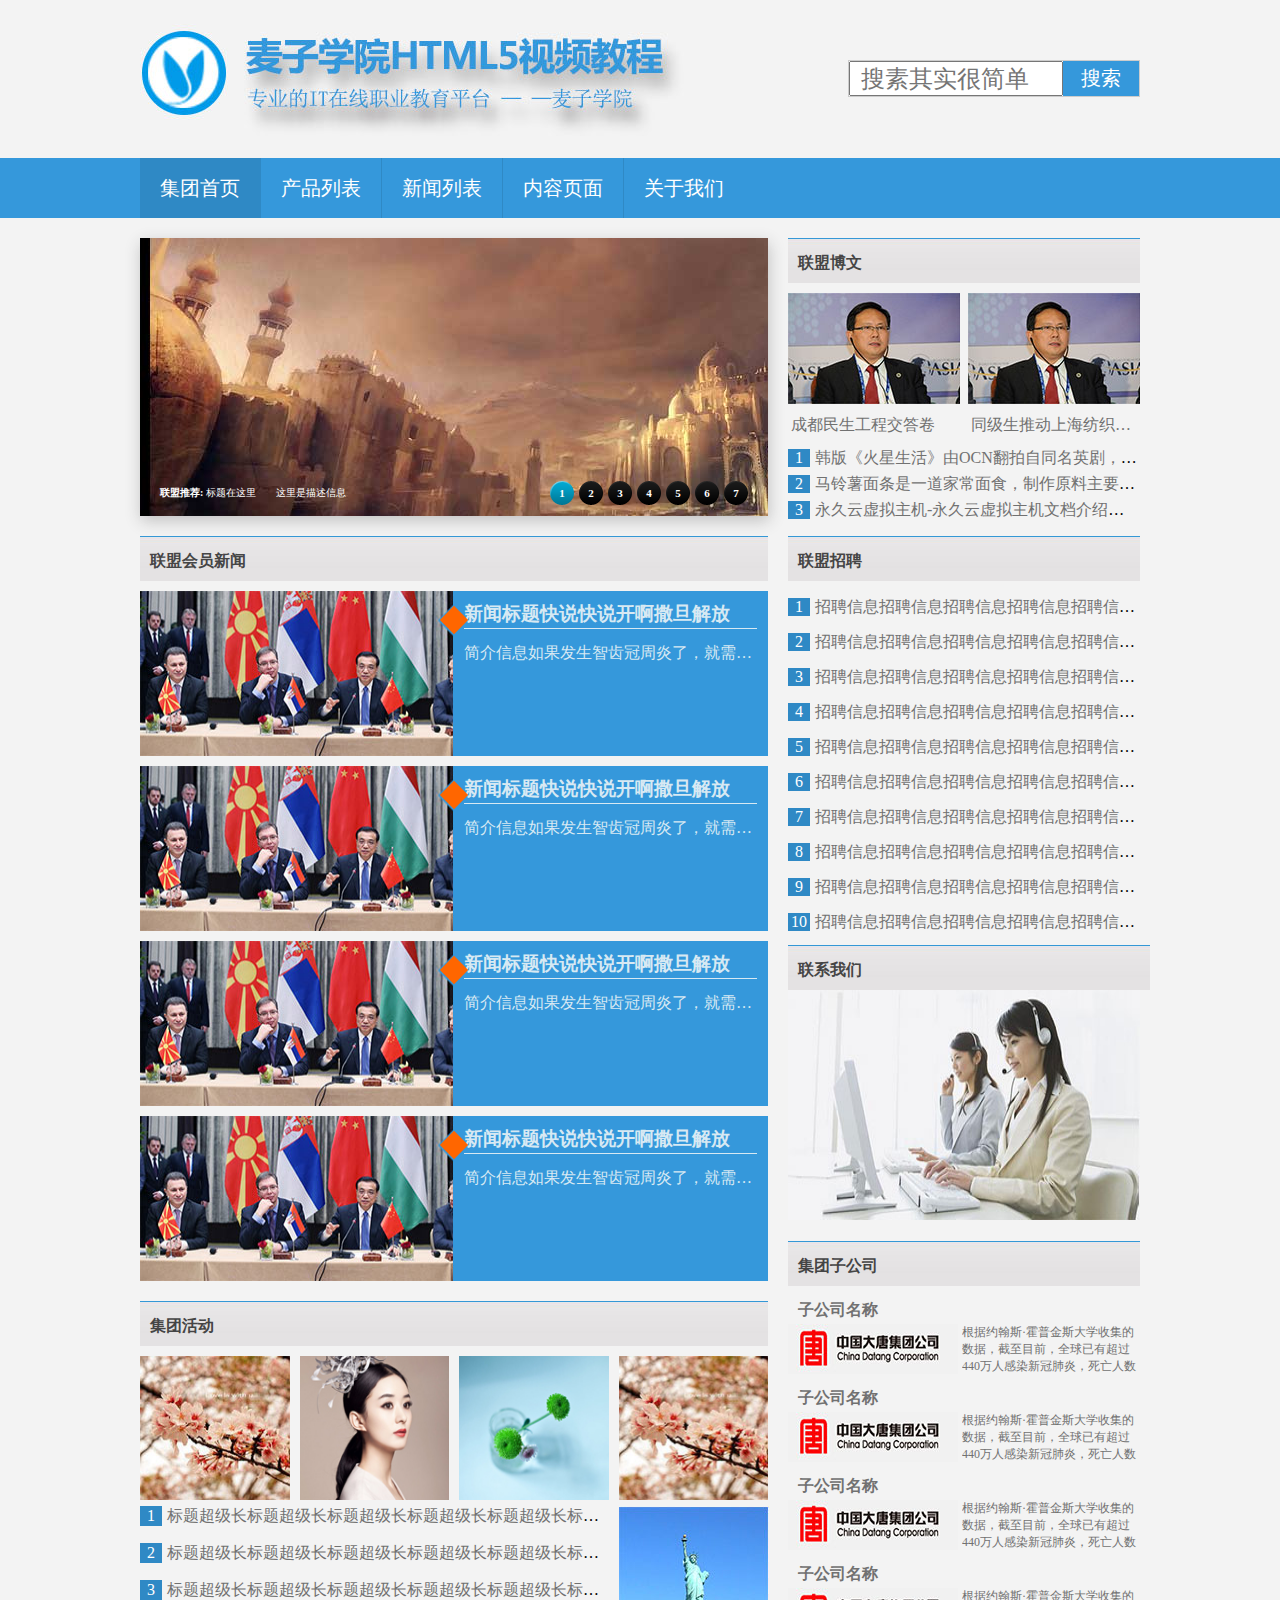
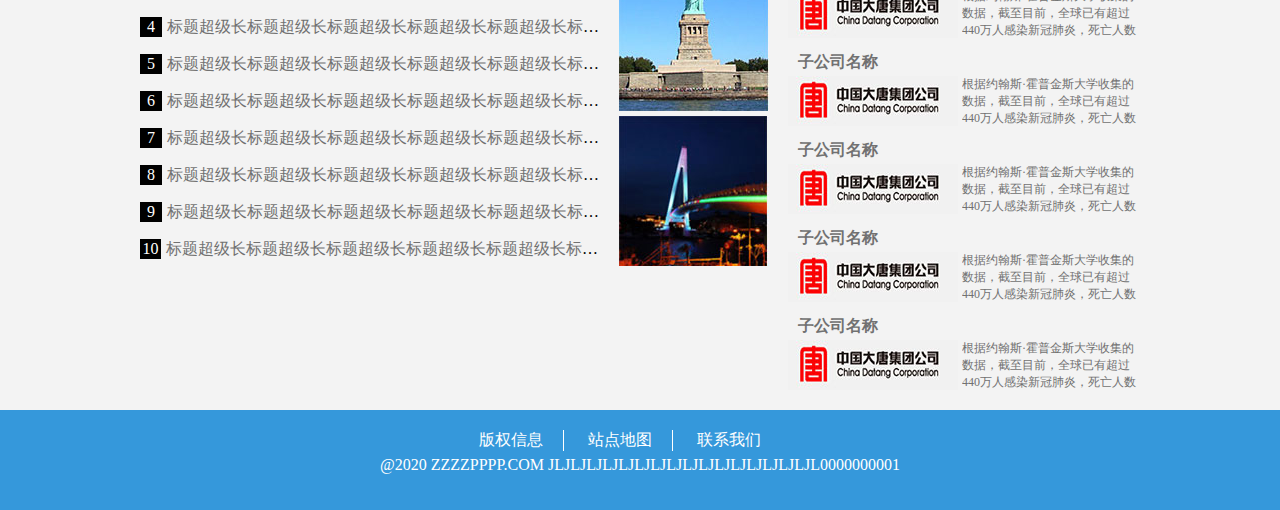
<file: index.html>
<!DOCTYPE html>
<html lang="en">
<head>
    <meta charset="UTF-8">
    <title>集团首页</title>
    <link rel="stylesheet" href="CSS/style.css" type="text/css" media="screen" />
    <script type="text/javascript" src="js/jquery.js"></script>
    <script type="text/javascript" src="js/scripts.js"></script>

</head>
<body>
<div id="header_wrapper">
    <header>
        <div class="container">
            <div id="logo">
                <h1><a href="index.html"><img src="images/logo.jpg" alt="集团首页"></a></h1>
            </div>
            <div id="sousuo">
                <form action="index.html">
                    <input type="text" placeholder="搜素其实很简单"><input type="submit" value="搜索">
                </form>
            </div>
        </div>

        <div id="nav">
            <nav class="container">
                <ul>
                    <li class="firstli"><a href="index.html">集团首页</a></li><li><a href="piclist.html">产品列表</a></li><li><a href="list.html">新闻列表</a></li><li><a href="content.html">内容页面</a></li><li class="lastli"><a href="index.html">关于我们</a></li>
                </ul>

            </nav>
        </div>

    </header>
</div>
<div id="body_wrapper" class="container">
    <article>
        <section id="slide">
            <div class="wrap">
                <div id="slide-holder">
                    <div id="slide-runner">
                        <a href="/"><img id="slide-img-1" src="images/a1.jpg" class="slide" alt="" /></a>
                        <a href="/"><img id="slide-img-2" src="images/a2.jpg" class="slide" alt="" /></a>
                        <a href="/"><img id="slide-img-3" src="images/a3.jpg" class="slide" alt="" /></a>
                        <a href="/"><img id="slide-img-4" src="images/a4.jpg" class="slide" alt="" /></a>
                        <a href="/"><img id="slide-img-5" src="images/a5.jpg" class="slide" alt="" /></a>
                        <a href="/"><img id="slide-img-6" src="images/a6.jpg" class="slide" alt="" /></a>
                        <a href="/"><img id="slide-img-7" src="images/a4.jpg" class="slide" alt="" /></a>
                        <div id="slide-controls">
                            <p id="slide-client" class="text"><strong>联盟推荐: </strong><span></span></p>
                            <p id="slide-desc" class="text"></p>
                            <p id="slide-nav"></p>
                        </div>
                    </div>
                </div>
                <script type="text/javascript">
                    if(!window.slider) var slider={};slider.data=[{"id":"slide-img-1","client":"标题在这里","desc":"这里是描述信息"},{"id":"slide-img-2","client":"标题在这里","desc":"这里是描述信息"},{"id":"slide-img-3","client":"标题在这里","desc":"这里是描述信息"},{"id":"slide-img-4","client":"标题在这里","desc":"这里是描述信息"},{"id":"slide-img-5","client":"标题在这里","desc":"这里是描述信息"},{"id":"slide-img-6","client":"标题在这里","desc":"这里是描述信息"},{"id":"slide-img-7","client":"标题在这里","desc":"这里是描述信息"}];
                </script>
            </div>
        </section>
        <section id="index_newslist">
            <div class="title_bg">
                <h2><a href="list.html">联盟会员新闻</a></h2>
            </div>
            <ul>
                <li>
                    <a href="content.html"><img src="images/news_10.jpg" alt="新闻简介"></a><a href="content.html" class="miaoshu">
                        <div class="sanjiaoxing"></div>
                        <h3>新闻标题快说快说开啊撒旦解放</h3>
                        <p>简介信息如果发生智齿冠周炎了，就需要专业的牙医为患牙进行冠周冲洗，
                            有的时候一次冠周冲洗还未必能够解决问题，可能需要连续冲洗几次。
                            如果智齿冠周炎没有得到及时有效的治疗，还有可能会引起间隙感染，
                            产生严重后果，大家可不要轻视哦。
                        </p>
                    </a>
                </li><li>
                    <a href="content.html"><img src="images/news_10.jpg" alt="新闻简介"></a><a href="content.html" class="miaoshu">
                        <div class="sanjiaoxing"></div>
                        <h3>新闻标题快说快说开啊撒旦解放</h3>
                        <p>简介信息如果发生智齿冠周炎了，就需要专业的牙医为患牙进行冠周冲洗，
                            有的时候一次冠周冲洗还未必能够解决问题，可能需要连续冲洗几次。
                            如果智齿冠周炎没有得到及时有效的治疗，还有可能会引起间隙感染，
                            产生严重后果，大家可不要轻视哦。
                        </p>
                    </a>
                </li><li>
                    <a href="content.html"><img src="images/news_10.jpg" alt="新闻简介"></a><a href="content.html" class="miaoshu">
                        <div class="sanjiaoxing"></div>
                        <h3>新闻标题快说快说开啊撒旦解放</h3>
                        <p>简介信息如果发生智齿冠周炎了，就需要专业的牙医为患牙进行冠周冲洗，
                            有的时候一次冠周冲洗还未必能够解决问题，可能需要连续冲洗几次。
                            如果智齿冠周炎没有得到及时有效的治疗，还有可能会引起间隙感染，
                            产生严重后果，大家可不要轻视哦。
                        </p>
                    </a>
                </li><li>
                    <a href="content.html"><img src="images/news_10.jpg" alt="新闻简介"></a><a href="content.html" class="miaoshu">
                        <div class="sanjiaoxing"></div>
                        <h3>新闻标题快说快说开啊撒旦解放</h3>
                        <p>简介信息如果发生智齿冠周炎了，就需要专业的牙医为患牙进行冠周冲洗，
                            有的时候一次冠周冲洗还未必能够解决问题，可能需要连续冲洗几次。
                            如果智齿冠周炎没有得到及时有效的治疗，还有可能会引起间隙感染，
                            产生严重后果，大家可不要轻视哦。
                        </p>
                    </a>
                </li>
            </ul>
        </section>
        <section id="hdlist">
            <div class="title_bg">
                <h2><a href="list.html">集团活动</a></h2>
            </div>
            <section id="hdlist_a">
                <ul>
                    <li><a href="content.html"><img src="images/hd_1.jpg" alt="樱花"></a></li><li>
                    <a href="content.html"><img src="images/hd2.jpg" alt="赵丽颖"></a></li><li>
                    <a href="content.html"><img src="images/hd3.jpg" alt="绿植"></a></li><li>
                    <a href="content.html" class="lasthd"><img src="images/hd_1.jpg" alt="樱花"></a></li>
                </ul>
            </section>
            <section id="hdlist_b">
                <ul>
                    <li><a href="content.html">标题超级长标题超级长标题超级长标题超级长标题超级长标题超级长标题超级长标题超级长标题超级长标题超级长标题超级长标题超级长标题超级长标题超级长标题超级长</a></li>
                    <li><a href="content.html">标题超级长标题超级长标题超级长标题超级长标题超级长标题超级长标题超级长标题超级长标题超级长标题超级长标题超级长标题超级长标题超级长标题超级长标题超级长</a></li>
                    <li><a href="content.html">标题超级长标题超级长标题超级长标题超级长标题超级长标题超级长标题超级长标题超级长标题超级长标题超级长标题超级长标题超级长标题超级长标题超级长标题超级长</a></li>
                    <li><a href="content.html">标题超级长标题超级长标题超级长标题超级长标题超级长标题超级长标题超级长标题超级长标题超级长标题超级长标题超级长标题超级长标题超级长标题超级长标题超级长</a></li>
                    <li><a href="content.html">标题超级长标题超级长标题超级长标题超级长标题超级长标题超级长标题超级长标题超级长标题超级长标题超级长标题超级长标题超级长标题超级长标题超级长标题超级长</a></li>
                    <li><a href="content.html">标题超级长标题超级长标题超级长标题超级长标题超级长标题超级长标题超级长标题超级长标题超级长标题超级长标题超级长标题超级长标题超级长标题超级长标题超级长</a></li>
                    <li><a href="content.html">标题超级长标题超级长标题超级长标题超级长标题超级长标题超级长标题超级长标题超级长标题超级长标题超级长标题超级长标题超级长标题超级长标题超级长标题超级长</a></li>
                    <li><a href="content.html">标题超级长标题超级长标题超级长标题超级长标题超级长标题超级长标题超级长标题超级长标题超级长标题超级长标题超级长标题超级长标题超级长标题超级长标题超级长</a></li>
                    <li><a href="content.html">标题超级长标题超级长标题超级长标题超级长标题超级长标题超级长标题超级长标题超级长标题超级长标题超级长标题超级长标题超级长标题超级长标题超级长标题超级长</a></li>
                    <li><a href="content.html">标题超级长标题超级长标题超级长标题超级长标题超级长标题超级长标题超级长标题超级长标题超级长标题超级长标题超级长标题超级长标题超级长标题超级长标题超级长</a></li>
                </ul>
            </section>
            <section id="hdlist_c">
                <div class="tufirst"><a href="content.html"><img src="images/hd_17.jpg" alt="tu17"></a></div>
                <div class="tusecond"><a href="content.html"><img src="images/hdd_20.jpg" alt="tu20"></a></div>
            </section>
        </section>
    </article><aside>

        <section id="bowen">
            <div class="title_bg">
                <h2><a href="content.html">联盟博文</a></h2>
            </div>
            <div id="tu_bowen">
                <ul>
                    <li>
                        <a href="content.html">
                            <img src="images/bowen_06.jpg" alt="tu_bowen">
                        </a>
                        <a href="content.html"><p>成都民生工程交答卷</p></a>
                    </li><li>
                        <a href="content.html">
                            <img src="images/bowen_06.jpg" alt="tu_bowen">
                        </a>
                        <a href="content.html"><p>同级生推动上海纺织上市工程启动</p></a>
                    </li>
                </ul>
            </div>
            <div id="li_bowen">
                <ul>
                    <li><a href="content.html">韩版《火星生活》由OCN翻拍自同名英剧，讲述了因突发事故而穿越回到过去的刑警为了回归自己原先的生活而解决连环杀人案的故事。</a></li>
                    <li><a href="content.html">马铃薯面条是一道家常面食，制作原料主要有新鲜马铃薯、小麦等。</a></li>
                    <li><a href="content.html">永久云虚拟主机-永久云虚拟主机文档介绍内容-阿里云</a></li>
                </ul>
            </div>


        </section>
        <section id="zhaopin">
            <div class="title_bg">
                <h2><a href="content.html">联盟招聘</a></h2>
            </div>
            <div id="li_zhaopin">
                <ul>
                    <li><a href="content.html">招聘信息招聘信息招聘信息招聘信息招聘信息招聘信息招聘信息招聘信息招聘信息招聘信息招聘信息招聘信息招聘信息招聘信息招聘信息</a></li>
                    <li><a href="content.html">招聘信息招聘信息招聘信息招聘信息招聘信息招聘信息招聘信息招聘信息招聘信息招聘信息招聘信息招聘信息招聘信息招聘信息招聘信息</a></li>
                    <li><a href="content.html">招聘信息招聘信息招聘信息招聘信息招聘信息招聘信息招聘信息招聘信息招聘信息招聘信息招聘信息招聘信息招聘信息招聘信息招聘信息</a></li>
                    <li><a href="content.html">招聘信息招聘信息招聘信息招聘信息招聘信息招聘信息招聘信息招聘信息招聘信息招聘信息招聘信息招聘信息招聘信息招聘信息招聘信息</a></li>
                    <li><a href="content.html">招聘信息招聘信息招聘信息招聘信息招聘信息招聘信息招聘信息招聘信息招聘信息招聘信息招聘信息招聘信息招聘信息招聘信息招聘信息</a></li>
                    <li><a href="content.html">招聘信息招聘信息招聘信息招聘信息招聘信息招聘信息招聘信息招聘信息招聘信息招聘信息招聘信息招聘信息招聘信息招聘信息招聘信息</a></li>
                    <li><a href="content.html">招聘信息招聘信息招聘信息招聘信息招聘信息招聘信息招聘信息招聘信息招聘信息招聘信息招聘信息招聘信息招聘信息招聘信息招聘信息</a></li>
                    <li><a href="content.html">招聘信息招聘信息招聘信息招聘信息招聘信息招聘信息招聘信息招聘信息招聘信息招聘信息招聘信息招聘信息招聘信息招聘信息招聘信息</a></li>
                    <li><a href="content.html">招聘信息招聘信息招聘信息招聘信息招聘信息招聘信息招聘信息招聘信息招聘信息招聘信息招聘信息招聘信息招聘信息招聘信息招聘信息</a></li>
                    <li><a href="content.html">招聘信息招聘信息招聘信息招聘信息招聘信息招聘信息招聘信息招聘信息招聘信息招聘信息招聘信息招聘信息招聘信息招聘信息招聘信息</a></li>
                </ul>
            </div>
        </section>
        <section id="lianxi">
            <div class="title_bg">
                <h2><a href="content.html">联系我们</a></h2>
            </div>
            <div>
                <a href="content.html"><img src="images/about_13.jpg" alt="联系我们"></a>
            </div>
        </section>
        <section id="zigongsi">
            <div class="title_bg">
                <h2><a href="content.html">集团子公司</a></h2>
            </div>
            <ul>
                <li>
                    <h4><a href="content.html">子公司名称</a></h4>
                    <div class="zgsjj">
                        <a href="content.html"><img src="images/menber_19.jpg" alt="logo"></a>
                        <a href="content.html">根据约翰斯·霍普金斯大学收集的数据，截至目前，全球已有超过440万人感染新冠肺炎，死亡人数超过30万人。

                            一场全球公共卫生危机意味着各国实际上不得不中断生产和生活，许多世界领导人对数十亿人的日常生活实施了严格的限制。

                            这些封锁措施虽然实施起来各不相同，但大体上包括学校停课、禁止公众集会和保持社交距离。这些措施预计将导致自上世纪30年代大萧条以来最严重的经济衰退。</a>
                    </div>
                </li><li>
                    <h4><a href="content.html">子公司名称</a></h4>
                    <div class="zgsjj">
                        <a href="content.html"><img src="images/menber_19.jpg" alt="logo"></a>
                        <a href="content.html">根据约翰斯·霍普金斯大学收集的数据，截至目前，全球已有超过440万人感染新冠肺炎，死亡人数超过30万人。

                            一场全球公共卫生危机意味着各国实际上不得不中断生产和生活，许多世界领导人对数十亿人的日常生活实施了严格的限制。

                            这些封锁措施虽然实施起来各不相同，但大体上包括学校停课、禁止公众集会和保持社交距离。这些措施预计将导致自上世纪30年代大萧条以来最严重的经济衰退。</a>
                    </div>
                </li><li>
                    <h4><a href="content.html">子公司名称</a></h4>
                    <div class="zgsjj">
                        <a href="content.html"><img src="images/menber_19.jpg" alt="logo"></a>
                        <a href="content.html">根据约翰斯·霍普金斯大学收集的数据，截至目前，全球已有超过440万人感染新冠肺炎，死亡人数超过30万人。

                            一场全球公共卫生危机意味着各国实际上不得不中断生产和生活，许多世界领导人对数十亿人的日常生活实施了严格的限制。

                            这些封锁措施虽然实施起来各不相同，但大体上包括学校停课、禁止公众集会和保持社交距离。这些措施预计将导致自上世纪30年代大萧条以来最严重的经济衰退。</a>
                    </div>
                </li><li>
                    <h4><a href="content.html">子公司名称</a></h4>
                    <div class="zgsjj">
                        <a href="content.html"><img src="images/menber_19.jpg" alt="logo"></a>
                        <a href="content.html">根据约翰斯·霍普金斯大学收集的数据，截至目前，全球已有超过440万人感染新冠肺炎，死亡人数超过30万人。

                            一场全球公共卫生危机意味着各国实际上不得不中断生产和生活，许多世界领导人对数十亿人的日常生活实施了严格的限制。

                            这些封锁措施虽然实施起来各不相同，但大体上包括学校停课、禁止公众集会和保持社交距离。这些措施预计将导致自上世纪30年代大萧条以来最严重的经济衰退。</a>
                    </div>
                </li><li>
                    <h4><a href="content.html">子公司名称</a></h4>
                    <div class="zgsjj">
                        <a href="content.html"><img src="images/menber_19.jpg" alt="logo"></a>
                        <a href="content.html">根据约翰斯·霍普金斯大学收集的数据，截至目前，全球已有超过440万人感染新冠肺炎，死亡人数超过30万人。

                            一场全球公共卫生危机意味着各国实际上不得不中断生产和生活，许多世界领导人对数十亿人的日常生活实施了严格的限制。

                            这些封锁措施虽然实施起来各不相同，但大体上包括学校停课、禁止公众集会和保持社交距离。这些措施预计将导致自上世纪30年代大萧条以来最严重的经济衰退。</a>
                    </div>
                </li><li>
                    <h4><a href="content.html">子公司名称</a></h4>
                    <div class="zgsjj">
                        <a href="content.html"><img src="images/menber_19.jpg" alt="logo"></a>
                        <a href="content.html">根据约翰斯·霍普金斯大学收集的数据，截至目前，全球已有超过440万人感染新冠肺炎，死亡人数超过30万人。

                            一场全球公共卫生危机意味着各国实际上不得不中断生产和生活，许多世界领导人对数十亿人的日常生活实施了严格的限制。

                            这些封锁措施虽然实施起来各不相同，但大体上包括学校停课、禁止公众集会和保持社交距离。这些措施预计将导致自上世纪30年代大萧条以来最严重的经济衰退。</a>
                    </div>
                </li><li>
                    <h4><a href="content.html">子公司名称</a></h4>
                    <div class="zgsjj">
                        <a href="content.html"><img src="images/menber_19.jpg" alt="logo"></a>
                        <a href="content.html">根据约翰斯·霍普金斯大学收集的数据，截至目前，全球已有超过440万人感染新冠肺炎，死亡人数超过30万人。

                            一场全球公共卫生危机意味着各国实际上不得不中断生产和生活，许多世界领导人对数十亿人的日常生活实施了严格的限制。

                            这些封锁措施虽然实施起来各不相同，但大体上包括学校停课、禁止公众集会和保持社交距离。这些措施预计将导致自上世纪30年代大萧条以来最严重的经济衰退。</a>
                    </div>
                </li><li>
                    <h4><a href="content.html">子公司名称</a></h4>
                    <div class="zgsjj">
                        <a href="content.html"><img src="images/menber_19.jpg" alt="logo"></a>
                        <a href="content.html">根据约翰斯·霍普金斯大学收集的数据，截至目前，全球已有超过440万人感染新冠肺炎，死亡人数超过30万人。

                            一场全球公共卫生危机意味着各国实际上不得不中断生产和生活，许多世界领导人对数十亿人的日常生活实施了严格的限制。

                            这些封锁措施虽然实施起来各不相同，但大体上包括学校停课、禁止公众集会和保持社交距离。这些措施预计将导致自上世纪30年代大萧条以来最严重的经济衰退。</a>
                    </div>
                </li>

            </ul>
        </section>
    </aside>
</div>
<div id="footer_wrapper">
    <footer>
        <div class="container">
            <ul>
                <li><a href="content.html">版权信息</a></li>
                <li><a href="content.html">站点地图</a></li>
                <li><a href="content.html">联系我们</a></li>
            </ul>
            <p>@2020 ZZZZPPPP.COM JLJLJLJLJLJLJLJLJLJLJLJLJLJLJLJLJL0000000001</p>
        </div>
    </footer>
</div>
</body>
</html>
</file>
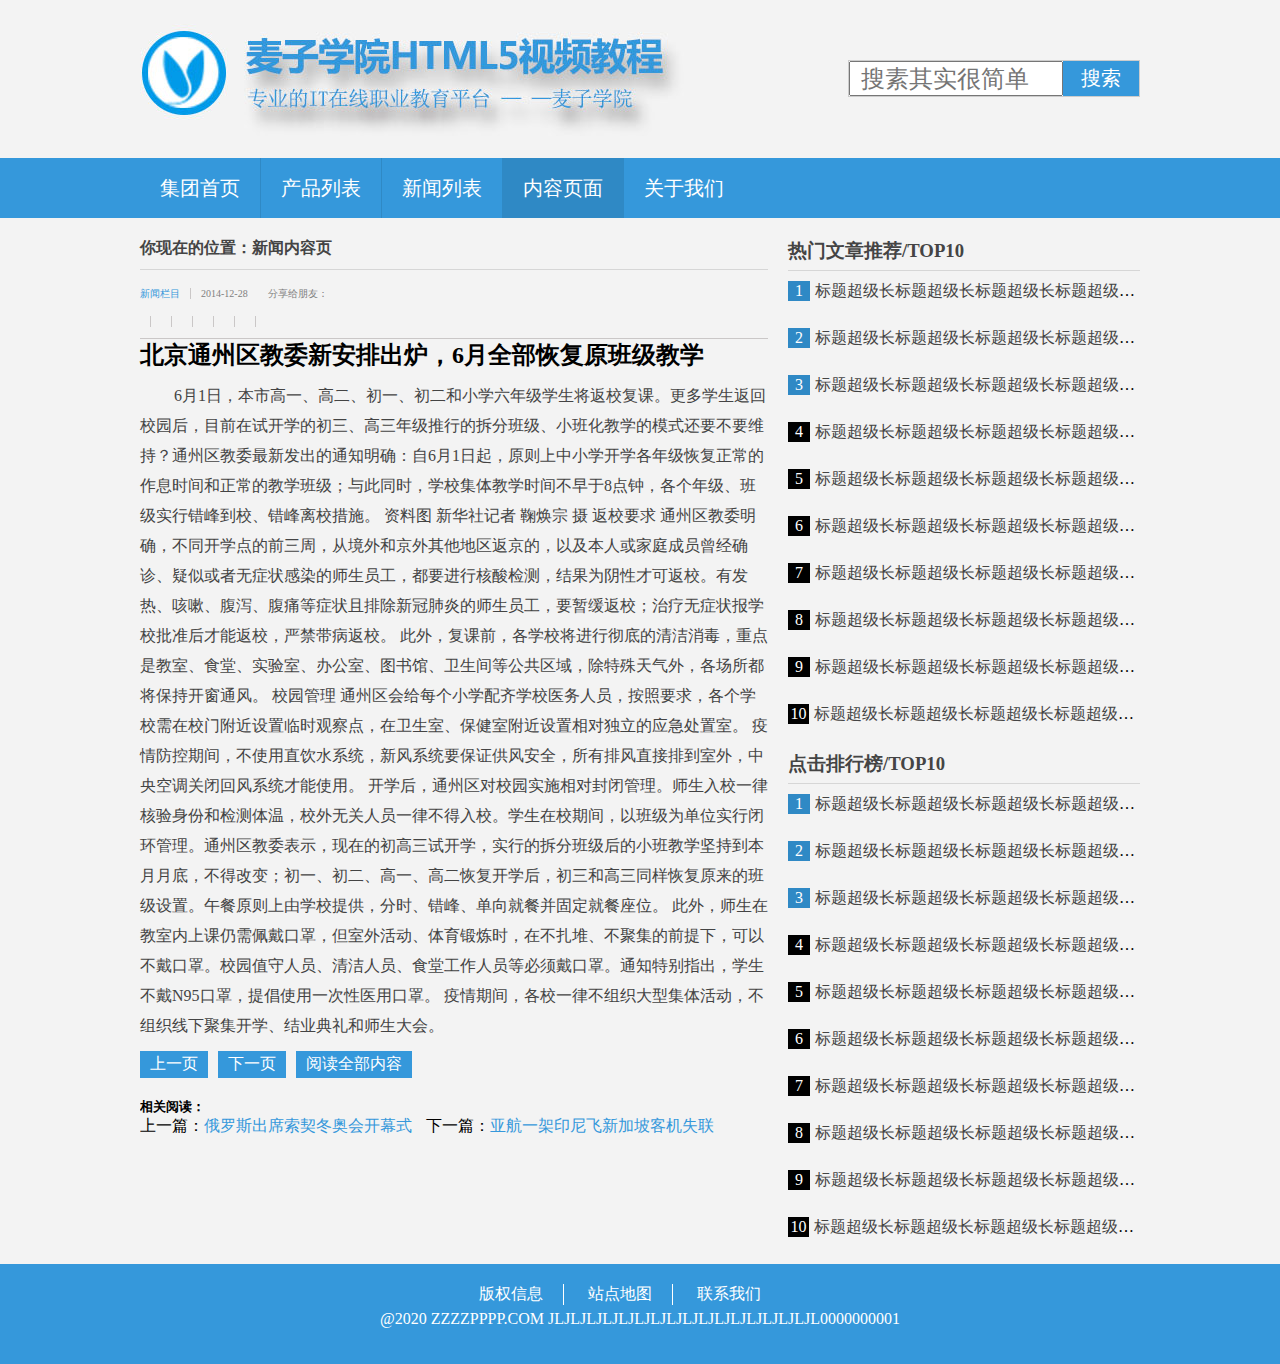
<file: content.html>
<!DOCTYPE html>
<html lang="en">
<head>
    <meta charset="UTF-8">
    <title>北京通州区教委新安排出炉，6月全部恢复原班级教学</title>
    <link rel="stylesheet" href="CSS/style.css" type="text/css" media="screen" />
    <link rel="stylesheet" href="CSS/list.css" type="text/css" media="screen" />

</head>
<body>
<div id="header_wrapper">
    <header>
        <div class="container">
            <div id="logo">
                <h1><a href="index.html"><img src="images/logo.jpg" alt="集团首页"></a></h1>
            </div>
            <div id="sousuo">
                <form action="index.html">
                    <input type="text" placeholder="搜素其实很简单"><input type="submit" value="搜索">
                </form>
            </div>
        </div>

        <div id="nav">
            <nav class="container">
                <ul>
                    <li><a href="index.html">集团首页</a></li><li>
                    <a href="piclist.html">产品列表</a></li><li>
                    <a href="list.html">新闻列表</a></li><li class="firstli">
                    <a href="content.html">内容页面</a></li><li
                        class="lastli"><a href="index.html">关于我们</a></li>
                </ul>

            </nav>
        </div>

    </header>
</div>
<div id="body_wrapper" class="container">
    <article>
        <header>
            <h2>你现在的位置：新闻内容页</h2>
            <div class="title_bar">
                <a href="list.html">新闻栏目</a><time datetime="2014-12-28">2014-12-28</time>分享给朋友：<div class="bdsharebuttonbox"><a href="#" class="bds_more" data-cmd="more"></a><a href="#" class="bds_qzone" data-cmd="qzone"></a><a href="#" class="bds_tsina" data-cmd="tsina"></a><a href="#" class="bds_tqq" data-cmd="tqq"></a><a href="#" class="bds_renren" data-cmd="renren"></a><a href="#" class="bds_weixin" data-cmd="weixin"></a></div>
                <script>window._bd_share_config={"common":{"bdSnsKey":{},"bdText":"","bdMini":"2","bdPic":"","bdStyle":"0","bdSize":"16"},"share":{},"image":{"viewList":["qzone","tsina","tqq","renren","weixin"],"viewText":"分享到：","viewSize":"16"},"selectShare":{"bdContainerClass":null,"bdSelectMiniList":["qzone","tsina","tqq","renren","weixin"]}};with(document)0[(getElementsByTagName('head')[0]||body).appendChild(createElement('script')).src='http://bdimg.share.baidu.com/static/api/js/share.js?v=89860593.js?cdnversion='+~(-new Date()/36e5)];</script>
            </div>
        </header>
        <section id="xinwenneirong">
            <h2>北京通州区教委新安排出炉，6月全部恢复原班级教学</h2>
            <div class="content_style">
                6月1日，本市高一、高二、初一、初二和小学六年级学生将返校复课。更多学生返回校园后，目前在试开学的初三、高三年级推行的拆分班级、小班化教学的模式还要不要维持？通州区教委最新发出的通知明确：自6月1日起，原则上中小学开学各年级恢复正常的作息时间和正常的教学班级；与此同时，学校集体教学时间不早于8点钟，各个年级、班级实行错峰到校、错峰离校措施。


                资料图 新华社记者 鞠焕宗 摄
                返校要求
                通州区教委明确，不同开学点的前三周，从境外和京外其他地区返京的，以及本人或家庭成员曾经确诊、疑似或者无症状感染的师生员工，都要进行核酸检测，结果为阴性才可返校。有发热、咳嗽、腹泻、腹痛等症状且排除新冠肺炎的师生员工，要暂缓返校；治疗无症状报学校批准后才能返校，严禁带病返校。

                此外，复课前，各学校将进行彻底的清洁消毒，重点是教室、食堂、实验室、办公室、图书馆、卫生间等公共区域，除特殊天气外，各场所都将保持开窗通风。

                校园管理
                通州区会给每个小学配齐学校医务人员，按照要求，各个学校需在校门附近设置临时观察点，在卫生室、保健室附近设置相对独立的应急处置室。

                疫情防控期间，不使用直饮水系统，新风系统要保证供风安全，所有排风直接排到室外，中央空调关闭回风系统才能使用。

                开学后，通州区对校园实施相对封闭管理。师生入校一律核验身份和检测体温，校外无关人员一律不得入校。学生在校期间，以班级为单位实行闭环管理。通州区教委表示，现在的初高三试开学，实行的拆分班级后的小班教学坚持到本月月底，不得改变；初一、初二、高一、高二恢复开学后，初三和高三同样恢复原来的班级设置。午餐原则上由学校提供，分时、错峰、单向就餐并固定就餐座位。

                此外，师生在教室内上课仍需佩戴口罩，但室外活动、体育锻炼时，在不扎堆、不聚集的前提下，可以不戴口罩。校园值守人员、清洁人员、食堂工作人员等必须戴口罩。通知特别指出，学生不戴N95口罩，提倡使用一次性医用口罩。

                疫情期间，各校一律不组织大型集体活动，不组织线下聚集开学、结业典礼和师生大会。
            </div>
        </section>
        <section class="piclist_nav">
            <nav>
                <ul>
                    <li>
                    <a href="list.html">上一页</a>
                </li><li>
                    <a href="list.html">下一页</a>
                </li><li>
                    <a href="list.html">阅读全部内容</a>
                </li>
                </ul>
            </nav>
        </section>

        <section class="xiangguanyuedu">
            <h5>相关阅读：</h5>
            上一篇：<a href="list.html">俄罗斯出席索契冬奥会开幕式</a>
            下一篇：<a href="list.html">亚航一架印尼飞新加坡客机失联</a>
        </section>

    </article><aside>
    <section class="toplist">
        <div class="top_list_tit">
            <h3>热门文章推荐/TOP10</h3>
        </div>
        <ul>
            <li><a href="content.html">标题超级长标题超级长标题超级长标题超级长标题超级长标题超级长标题超级长标题超级长标题超级长标题超级长标题超级长标题超级长标题超级长标题超级长标题超级长</a></li>
            <li><a href="content.html">标题超级长标题超级长标题超级长标题超级长标题超级长标题超级长标题超级长标题超级长标题超级长标题超级长标题超级长标题超级长标题超级长标题超级长标题超级长</a></li>
            <li><a href="content.html">标题超级长标题超级长标题超级长标题超级长标题超级长标题超级长标题超级长标题超级长标题超级长标题超级长标题超级长标题超级长标题超级长标题超级长标题超级长</a></li>
            <li><a href="content.html">标题超级长标题超级长标题超级长标题超级长标题超级长标题超级长标题超级长标题超级长标题超级长标题超级长标题超级长标题超级长标题超级长标题超级长标题超级长</a></li>
            <li><a href="content.html">标题超级长标题超级长标题超级长标题超级长标题超级长标题超级长标题超级长标题超级长标题超级长标题超级长标题超级长标题超级长标题超级长标题超级长标题超级长</a></li>
            <li><a href="content.html">标题超级长标题超级长标题超级长标题超级长标题超级长标题超级长标题超级长标题超级长标题超级长标题超级长标题超级长标题超级长标题超级长标题超级长标题超级长</a></li>
            <li><a href="content.html">标题超级长标题超级长标题超级长标题超级长标题超级长标题超级长标题超级长标题超级长标题超级长标题超级长标题超级长标题超级长标题超级长标题超级长标题超级长</a></li>
            <li><a href="content.html">标题超级长标题超级长标题超级长标题超级长标题超级长标题超级长标题超级长标题超级长标题超级长标题超级长标题超级长标题超级长标题超级长标题超级长标题超级长</a></li>
            <li><a href="content.html">标题超级长标题超级长标题超级长标题超级长标题超级长标题超级长标题超级长标题超级长标题超级长标题超级长标题超级长标题超级长标题超级长标题超级长标题超级长</a></li>
            <li><a href="content.html">标题超级长标题超级长标题超级长标题超级长标题超级长标题超级长标题超级长标题超级长标题超级长标题超级长标题超级长标题超级长标题超级长标题超级长标题超级长</a></li>
        </ul>
    </section>
    <section id="dianjipaihang" class="toplist">
        <div class="bot_list_tit">
            <h3>点击排行榜/TOP10</h3>
        </div>
        <ul>
            <li><a href="content.html">标题超级长标题超级长标题超级长标题超级长标题超级长标题超级长标题超级长标题超级长标题超级长标题超级长标题超级长标题超级长标题超级长标题超级长标题超级长</a></li>
            <li><a href="content.html">标题超级长标题超级长标题超级长标题超级长标题超级长标题超级长标题超级长标题超级长标题超级长标题超级长标题超级长标题超级长标题超级长标题超级长标题超级长</a></li>
            <li><a href="content.html">标题超级长标题超级长标题超级长标题超级长标题超级长标题超级长标题超级长标题超级长标题超级长标题超级长标题超级长标题超级长标题超级长标题超级长标题超级长</a></li>
            <li><a href="content.html">标题超级长标题超级长标题超级长标题超级长标题超级长标题超级长标题超级长标题超级长标题超级长标题超级长标题超级长标题超级长标题超级长标题超级长标题超级长</a></li>
            <li><a href="content.html">标题超级长标题超级长标题超级长标题超级长标题超级长标题超级长标题超级长标题超级长标题超级长标题超级长标题超级长标题超级长标题超级长标题超级长标题超级长</a></li>
            <li><a href="content.html">标题超级长标题超级长标题超级长标题超级长标题超级长标题超级长标题超级长标题超级长标题超级长标题超级长标题超级长标题超级长标题超级长标题超级长标题超级长</a></li>
            <li><a href="content.html">标题超级长标题超级长标题超级长标题超级长标题超级长标题超级长标题超级长标题超级长标题超级长标题超级长标题超级长标题超级长标题超级长标题超级长标题超级长</a></li>
            <li><a href="content.html">标题超级长标题超级长标题超级长标题超级长标题超级长标题超级长标题超级长标题超级长标题超级长标题超级长标题超级长标题超级长标题超级长标题超级长标题超级长</a></li>
            <li><a href="content.html">标题超级长标题超级长标题超级长标题超级长标题超级长标题超级长标题超级长标题超级长标题超级长标题超级长标题超级长标题超级长标题超级长标题超级长标题超级长</a></li>
            <li><a href="content.html">标题超级长标题超级长标题超级长标题超级长标题超级长标题超级长标题超级长标题超级长标题超级长标题超级长标题超级长标题超级长标题超级长标题超级长标题超级长</a></li>
        </ul>
    </section>
</aside>
</div>
<div id="footer_wrapper">
    <footer>
        <div class="container">
            <ul>
                <li><a href="content.html">版权信息</a></li>
                <li><a href="content.html">站点地图</a></li>
                <li><a href="content.html">联系我们</a></li>
            </ul>
            <p>@2020 ZZZZPPPP.COM JLJLJLJLJLJLJLJLJLJLJLJLJLJLJLJLJL0000000001</p>
        </div>
    </footer>
</div>
</body>
</html>
</file>
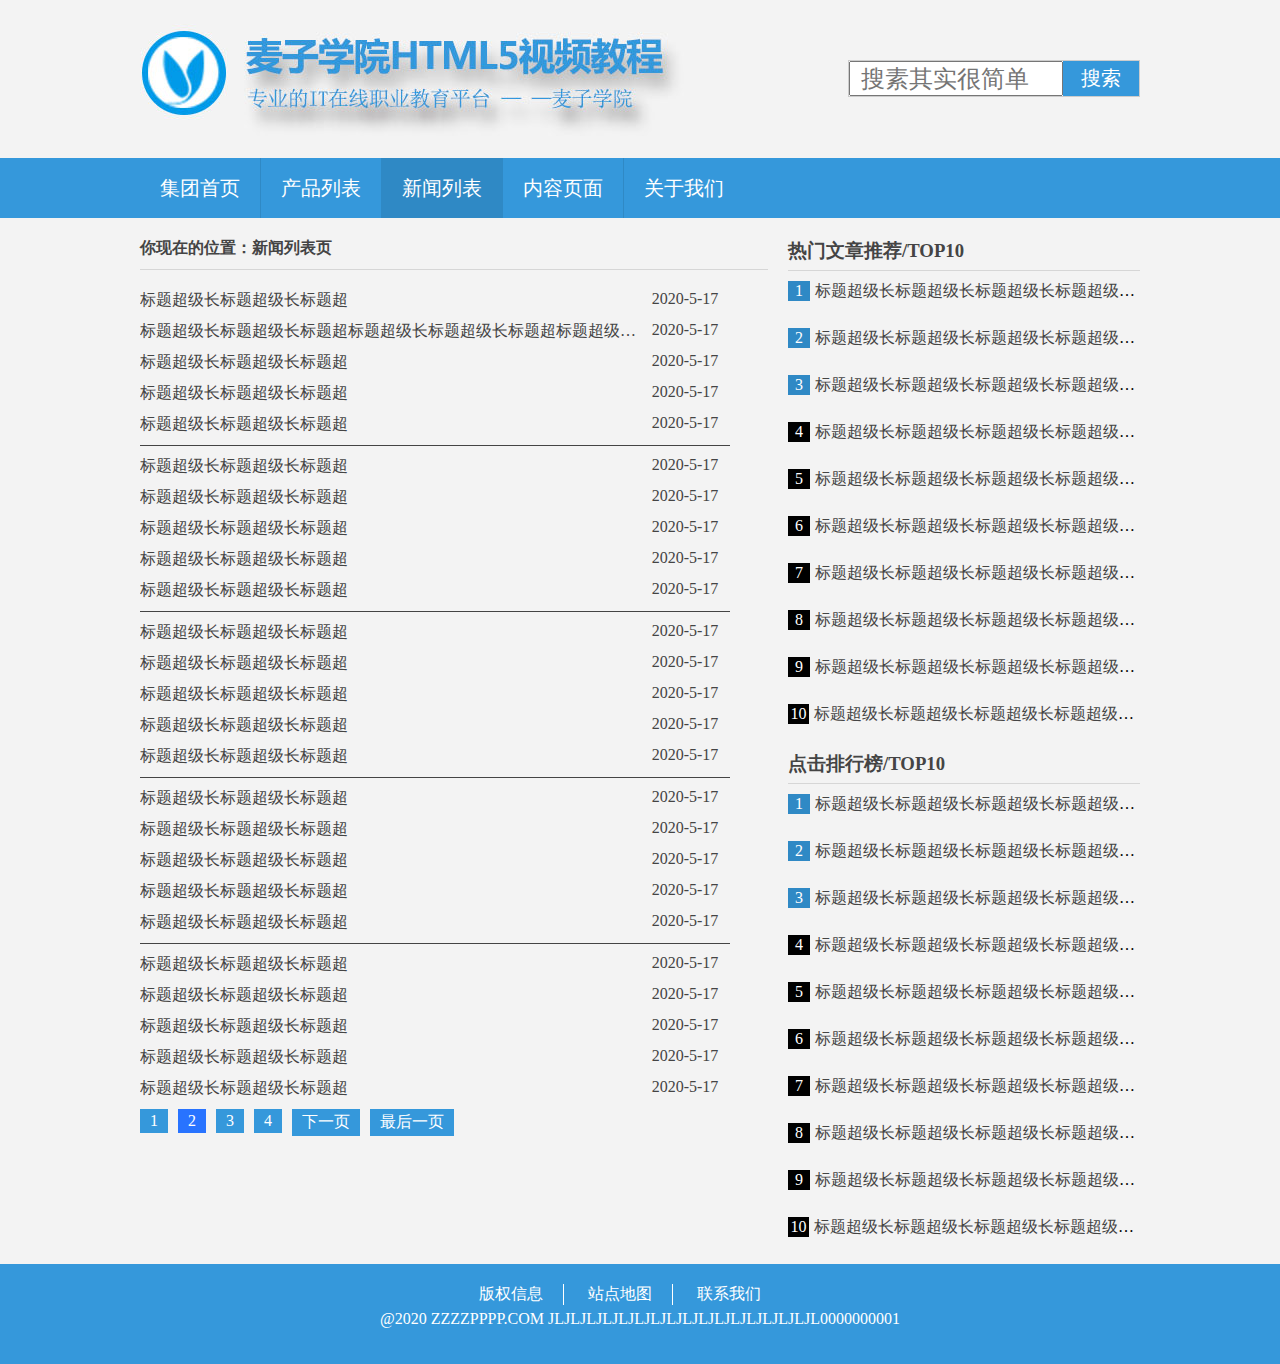
<file: list.html>
<!DOCTYPE html>
<html lang="en">
<head>
    <meta charset="UTF-8">
    <title>新闻列表</title>
    <link rel="stylesheet" href="CSS/style.css" type="text/css" media="screen" />
    <link rel="stylesheet" href="CSS/list.css" type="text/css" media="screen" />

</head>
<body>
<div id="header_wrapper">
    <header>
        <div class="container">
            <div id="logo">
                <h1><a href="index.html"><img src="images/logo.jpg" alt="集团首页"></a></h1>
            </div>
            <div id="sousuo">
                <form action="index.html">
                    <input type="text" placeholder="搜素其实很简单"><input type="submit" value="搜索">
                </form>
            </div>
        </div>

        <div id="nav">
            <nav class="container">
                <ul>
                    <li><a href="index.html">集团首页</a></li><li>
                    <a href="piclist.html">产品列表</a></li><li class="firstli">
                    <a href="list.html">新闻列表</a></li><li>
                    <a href="content.html">内容页面</a></li><li
                        class="lastli"><a href="index.html">关于我们</a></li>
                </ul>

            </nav>
        </div>

    </header>
</div>
<div id="body_wrapper" class="container">
    <article>
        <header>
            <h2>你现在的位置：新闻列表页</h2>
        </header>
        <section id="xinwenliebiao">
            <ul>
                <li><a href="content.html">标题超级长标题超级长标题超</a><time datetime="2020-05-17">2020-5-17</time></li>
                <li><a href="content.html">标题超级长标题超级长标题超标题超级长标题超级长标题超标题超级长标题超级长标题超标题超级长标题超级长标题超标题超级长标题超级长标题超标题超级长标题超级长标题超</a><time datetime="2020-05-17">2020-5-17</time></li>
                <li><a href="content.html">标题超级长标题超级长标题超</a><time datetime="2020-05-17">2020-5-17</time></li>
                <li><a href="content.html">标题超级长标题超级长标题超</a><time datetime="2020-05-17">2020-5-17</time></li>
                <li><a href="content.html">标题超级长标题超级长标题超</a><time datetime="2020-05-17">2020-5-17</time></li>
                <li><a href="content.html">标题超级长标题超级长标题超</a><time datetime="2020-05-17">2020-5-17</time></li>
                <li><a href="content.html">标题超级长标题超级长标题超</a><time datetime="2020-05-17">2020-5-17</time></li>
                <li><a href="content.html">标题超级长标题超级长标题超</a><time datetime="2020-05-17">2020-5-17</time></li>
                <li><a href="content.html">标题超级长标题超级长标题超</a><time datetime="2020-05-17">2020-5-17</time></li>
                <li><a href="content.html">标题超级长标题超级长标题超</a><time datetime="2020-05-17">2020-5-17</time></li>
                <li><a href="content.html">标题超级长标题超级长标题超</a><time datetime="2020-05-17">2020-5-17</time></li>
                <li><a href="content.html">标题超级长标题超级长标题超</a><time datetime="2020-05-17">2020-5-17</time></li>
                <li><a href="content.html">标题超级长标题超级长标题超</a><time datetime="2020-05-17">2020-5-17</time></li>
                <li><a href="content.html">标题超级长标题超级长标题超</a><time datetime="2020-05-17">2020-5-17</time></li>
                <li><a href="content.html">标题超级长标题超级长标题超</a><time datetime="2020-05-17">2020-5-17</time></li>
                <li><a href="content.html">标题超级长标题超级长标题超</a><time datetime="2020-05-17">2020-5-17</time></li>
                <li><a href="content.html">标题超级长标题超级长标题超</a><time datetime="2020-05-17">2020-5-17</time></li>
                <li><a href="content.html">标题超级长标题超级长标题超</a><time datetime="2020-05-17">2020-5-17</time></li>
                <li><a href="content.html">标题超级长标题超级长标题超</a><time datetime="2020-05-17">2020-5-17</time></li>
                <li><a href="content.html">标题超级长标题超级长标题超</a><time datetime="2020-05-17">2020-5-17</time></li>
                <li><a href="content.html">标题超级长标题超级长标题超</a><time datetime="2020-05-17">2020-5-17</time></li>
                <li><a href="content.html">标题超级长标题超级长标题超</a><time datetime="2020-05-17">2020-5-17</time></li>
                <li><a href="content.html">标题超级长标题超级长标题超</a><time datetime="2020-05-17">2020-5-17</time></li>
                <li><a href="content.html">标题超级长标题超级长标题超</a><time datetime="2020-05-17">2020-5-17</time></li>
                <li><a href="content.html">标题超级长标题超级长标题超</a><time datetime="2020-05-17">2020-5-17</time></li>

            </ul>
        </section>
        <section class="piclist_nav">
            <nav>
                <ul>
                    <li>
                        <a href="list.html">1</a>
                    </li><li class="firstli">
                    <a href="list.html">2</a>
                </li><li>
                    <a href="list.html">3</a>
                </li><li>
                    <a href="list.html">4</a>
                </li><li>
                    <a href="list.html">下一页</a>
                </li><li>
                    <a href="list.html">最后一页</a>
                </li>
                </ul>
            </nav>
        </section>
    </article><aside>
    <section class="toplist">
        <div class="top_list_tit">
            <h3>热门文章推荐/TOP10</h3>
        </div>
        <ul>
            <li><a href="content.html">标题超级长标题超级长标题超级长标题超级长标题超级长标题超级长标题超级长标题超级长标题超级长标题超级长标题超级长标题超级长标题超级长标题超级长标题超级长</a></li>
            <li><a href="content.html">标题超级长标题超级长标题超级长标题超级长标题超级长标题超级长标题超级长标题超级长标题超级长标题超级长标题超级长标题超级长标题超级长标题超级长标题超级长</a></li>
            <li><a href="content.html">标题超级长标题超级长标题超级长标题超级长标题超级长标题超级长标题超级长标题超级长标题超级长标题超级长标题超级长标题超级长标题超级长标题超级长标题超级长</a></li>
            <li><a href="content.html">标题超级长标题超级长标题超级长标题超级长标题超级长标题超级长标题超级长标题超级长标题超级长标题超级长标题超级长标题超级长标题超级长标题超级长标题超级长</a></li>
            <li><a href="content.html">标题超级长标题超级长标题超级长标题超级长标题超级长标题超级长标题超级长标题超级长标题超级长标题超级长标题超级长标题超级长标题超级长标题超级长标题超级长</a></li>
            <li><a href="content.html">标题超级长标题超级长标题超级长标题超级长标题超级长标题超级长标题超级长标题超级长标题超级长标题超级长标题超级长标题超级长标题超级长标题超级长标题超级长</a></li>
            <li><a href="content.html">标题超级长标题超级长标题超级长标题超级长标题超级长标题超级长标题超级长标题超级长标题超级长标题超级长标题超级长标题超级长标题超级长标题超级长标题超级长</a></li>
            <li><a href="content.html">标题超级长标题超级长标题超级长标题超级长标题超级长标题超级长标题超级长标题超级长标题超级长标题超级长标题超级长标题超级长标题超级长标题超级长标题超级长</a></li>
            <li><a href="content.html">标题超级长标题超级长标题超级长标题超级长标题超级长标题超级长标题超级长标题超级长标题超级长标题超级长标题超级长标题超级长标题超级长标题超级长标题超级长</a></li>
            <li><a href="content.html">标题超级长标题超级长标题超级长标题超级长标题超级长标题超级长标题超级长标题超级长标题超级长标题超级长标题超级长标题超级长标题超级长标题超级长标题超级长</a></li>
        </ul>
    </section>
    <section id="dianjipaihang" class="toplist">
        <div class="bot_list_tit">
            <h3>点击排行榜/TOP10</h3>
        </div>
        <ul>
            <li><a href="content.html">标题超级长标题超级长标题超级长标题超级长标题超级长标题超级长标题超级长标题超级长标题超级长标题超级长标题超级长标题超级长标题超级长标题超级长标题超级长</a></li>
            <li><a href="content.html">标题超级长标题超级长标题超级长标题超级长标题超级长标题超级长标题超级长标题超级长标题超级长标题超级长标题超级长标题超级长标题超级长标题超级长标题超级长</a></li>
            <li><a href="content.html">标题超级长标题超级长标题超级长标题超级长标题超级长标题超级长标题超级长标题超级长标题超级长标题超级长标题超级长标题超级长标题超级长标题超级长标题超级长</a></li>
            <li><a href="content.html">标题超级长标题超级长标题超级长标题超级长标题超级长标题超级长标题超级长标题超级长标题超级长标题超级长标题超级长标题超级长标题超级长标题超级长标题超级长</a></li>
            <li><a href="content.html">标题超级长标题超级长标题超级长标题超级长标题超级长标题超级长标题超级长标题超级长标题超级长标题超级长标题超级长标题超级长标题超级长标题超级长标题超级长</a></li>
            <li><a href="content.html">标题超级长标题超级长标题超级长标题超级长标题超级长标题超级长标题超级长标题超级长标题超级长标题超级长标题超级长标题超级长标题超级长标题超级长标题超级长</a></li>
            <li><a href="content.html">标题超级长标题超级长标题超级长标题超级长标题超级长标题超级长标题超级长标题超级长标题超级长标题超级长标题超级长标题超级长标题超级长标题超级长标题超级长</a></li>
            <li><a href="content.html">标题超级长标题超级长标题超级长标题超级长标题超级长标题超级长标题超级长标题超级长标题超级长标题超级长标题超级长标题超级长标题超级长标题超级长标题超级长</a></li>
            <li><a href="content.html">标题超级长标题超级长标题超级长标题超级长标题超级长标题超级长标题超级长标题超级长标题超级长标题超级长标题超级长标题超级长标题超级长标题超级长标题超级长</a></li>
            <li><a href="content.html">标题超级长标题超级长标题超级长标题超级长标题超级长标题超级长标题超级长标题超级长标题超级长标题超级长标题超级长标题超级长标题超级长标题超级长标题超级长</a></li>
        </ul>
    </section>
</aside>
</div>
<div id="footer_wrapper">
    <footer>
        <div class="container">
            <ul>
                <li><a href="content.html">版权信息</a></li>
                <li><a href="content.html">站点地图</a></li>
                <li><a href="content.html">联系我们</a></li>
            </ul>
            <p>@2020 ZZZZPPPP.COM JLJLJLJLJLJLJLJLJLJLJLJLJLJLJLJLJL0000000001</p>
        </div>
    </footer>
</div>
</body>
</html>
</file>
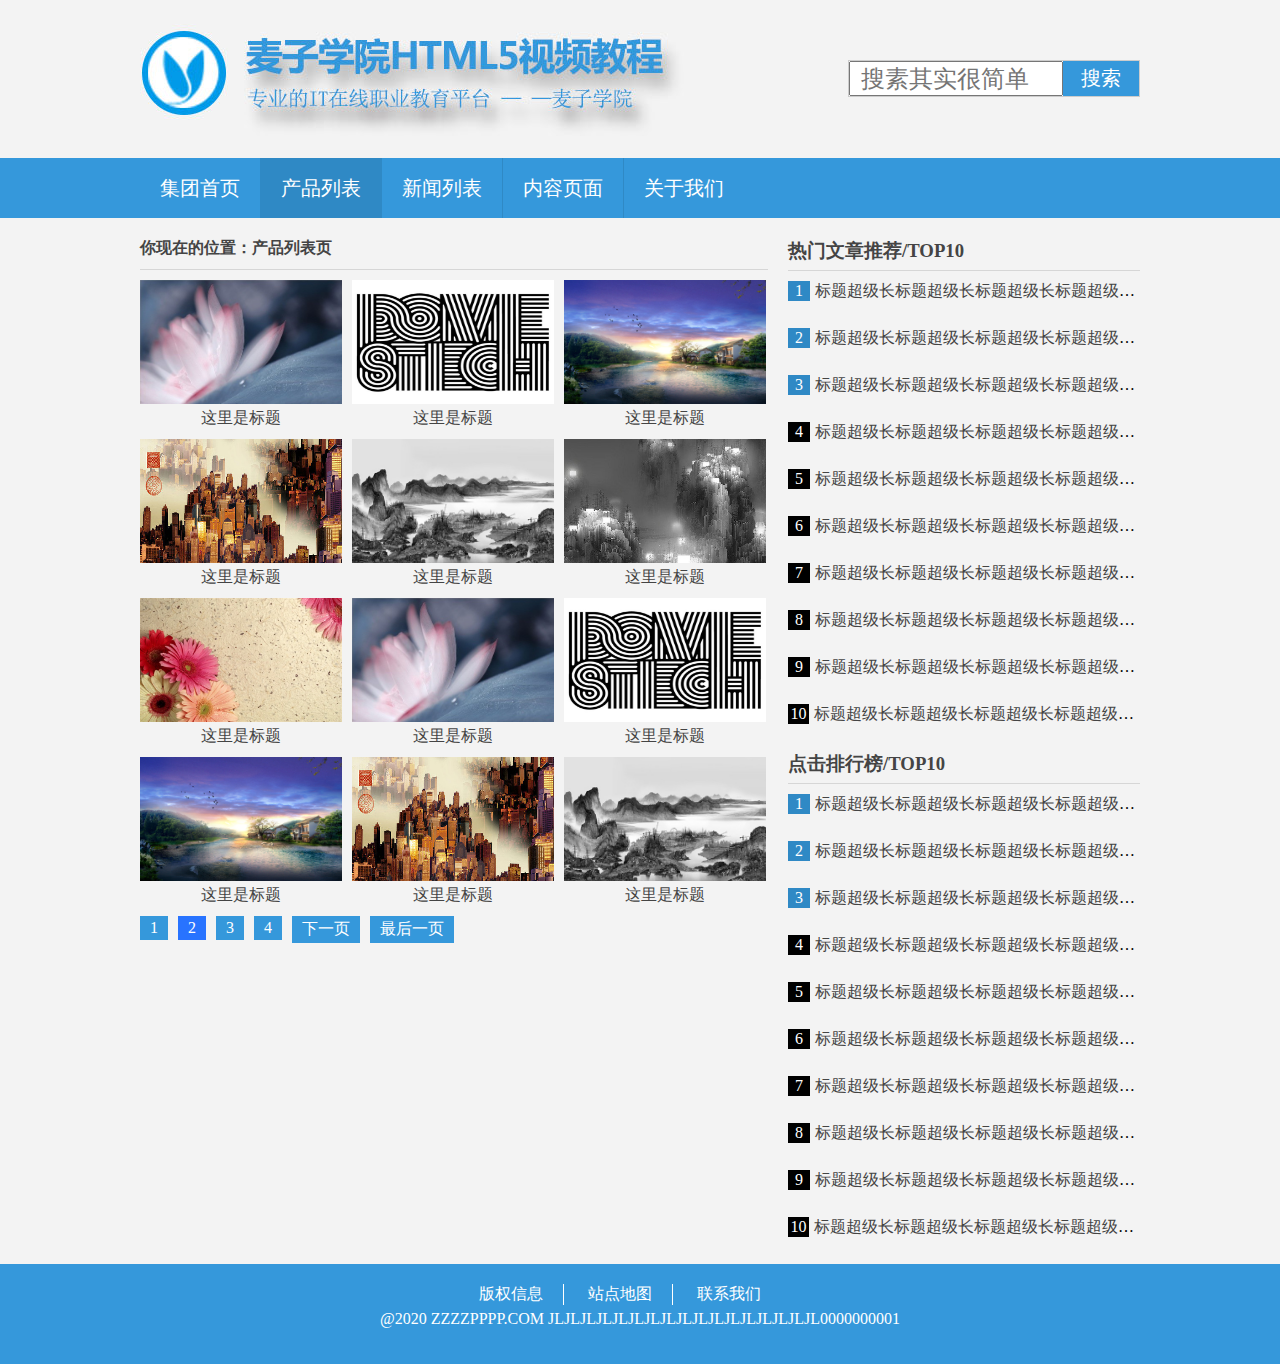
<file: piclist.html>
<!DOCTYPE html>
<html lang="en">
<head>
    <meta charset="UTF-8">
    <title>产品列表</title>
    <link rel="stylesheet" href="CSS/style.css" type="text/css" media="screen" />
    <link rel="stylesheet" href="CSS/list.css" type="text/css" media="screen" />

</head>
<body>
<div id="header_wrapper">
    <header>
        <div class="container">
            <div id="logo">
                <h1><a href="index.html"><img src="images/logo.jpg" alt="集团首页"></a></h1>
            </div>
            <div id="sousuo">
                <form action="index.html">
                    <input type="text" placeholder="搜素其实很简单"><input type="submit" value="搜索">
                </form>
            </div>
        </div>

        <div id="nav">
            <nav class="container">
                <ul>
                    <li><a href="index.html">集团首页</a></li><li class="firstli">
                    <a href="piclist.html">产品列表</a></li><li>
                    <a href="list.html">新闻列表</a></li><li>
                    <a href="content.html">内容页面</a></li><li
                     class="lastli"><a href="index.html">关于我们</a></li>
                </ul>

            </nav>
        </div>

    </header>
</div>
<div id="body_wrapper" class="container">
    <article>
        <header>
            <h2>你现在的位置：产品列表页</h2>
        </header>
        <section class="piclist">
            <ul>
                <li><a href="content.html"><img src="images/pic1.jpg" alt="pic"></a><a href="content.html">这里是标题</a></li><li>
                <a href="content.html"><img src="images/pic2.jpg" alt="pic"></a><a href="content.html">这里是标题</a></li><li>
                <a href="content.html"><img src="images/pic3.jpg" alt="pic"></a><a href="content.html">这里是标题</a></li><li>
                <a href="content.html"><img src="images/pic4.jpg" alt="pic"></a><a href="content.html">这里是标题</a></li><li>
                <a href="content.html"><img src="images/pic5.jpg" alt="pic"></a><a href="content.html">这里是标题</a></li><li>
                <a href="content.html"><img src="images/pic6.jpg" alt="pic"></a><a href="content.html">这里是标题</a></li><li>
                <a href="content.html"><img src="images/pic7.jpg" alt="pic"></a><a href="content.html">这里是标题</a></li><li>
                <a href="content.html"><img src="images/pic1.jpg" alt="pic"></a><a href="content.html">这里是标题</a></li><li>
                <a href="content.html"><img src="images/pic2.jpg" alt="pic"></a><a href="content.html">这里是标题</a></li><li>
                <a href="content.html"><img src="images/pic3.jpg" alt="pic"></a><a href="content.html">这里是标题</a></li><li>
                <a href="content.html"><img src="images/pic4.jpg" alt="pic"></a><a href="content.html">这里是标题</a></li><li>
                <a href="content.html"><img src="images/pic5.jpg" alt="pic"></a><a href="content.html">这里是标题</a></li>
            </ul>
        </section>
        <section class="piclist_nav">
            <nav>
                <ul>
                    <li>
                        <a href="list.html">1</a>
                    </li><li class="firstli">
                        <a href="list.html">2</a>
                    </li><li>
                        <a href="list.html">3</a>
                    </li><li>
                        <a href="list.html">4</a>
                    </li><li>
                        <a href="list.html">下一页</a>
                    </li><li>
                        <a href="list.html">最后一页</a>
                    </li>
                </ul> 
            </nav>
        </section>
    </article><aside>
        <section class="toplist">
            <div class="top_list_tit">
                <h3>热门文章推荐/TOP10</h3>
            </div>
            <ul>
                <li><a href="content.html">标题超级长标题超级长标题超级长标题超级长标题超级长标题超级长标题超级长标题超级长标题超级长标题超级长标题超级长标题超级长标题超级长标题超级长标题超级长</a></li>
                <li><a href="content.html">标题超级长标题超级长标题超级长标题超级长标题超级长标题超级长标题超级长标题超级长标题超级长标题超级长标题超级长标题超级长标题超级长标题超级长标题超级长</a></li>
                <li><a href="content.html">标题超级长标题超级长标题超级长标题超级长标题超级长标题超级长标题超级长标题超级长标题超级长标题超级长标题超级长标题超级长标题超级长标题超级长标题超级长</a></li>
                <li><a href="content.html">标题超级长标题超级长标题超级长标题超级长标题超级长标题超级长标题超级长标题超级长标题超级长标题超级长标题超级长标题超级长标题超级长标题超级长标题超级长</a></li>
                <li><a href="content.html">标题超级长标题超级长标题超级长标题超级长标题超级长标题超级长标题超级长标题超级长标题超级长标题超级长标题超级长标题超级长标题超级长标题超级长标题超级长</a></li>
                <li><a href="content.html">标题超级长标题超级长标题超级长标题超级长标题超级长标题超级长标题超级长标题超级长标题超级长标题超级长标题超级长标题超级长标题超级长标题超级长标题超级长</a></li>
                <li><a href="content.html">标题超级长标题超级长标题超级长标题超级长标题超级长标题超级长标题超级长标题超级长标题超级长标题超级长标题超级长标题超级长标题超级长标题超级长标题超级长</a></li>
                <li><a href="content.html">标题超级长标题超级长标题超级长标题超级长标题超级长标题超级长标题超级长标题超级长标题超级长标题超级长标题超级长标题超级长标题超级长标题超级长标题超级长</a></li>
                <li><a href="content.html">标题超级长标题超级长标题超级长标题超级长标题超级长标题超级长标题超级长标题超级长标题超级长标题超级长标题超级长标题超级长标题超级长标题超级长标题超级长</a></li>
                <li><a href="content.html">标题超级长标题超级长标题超级长标题超级长标题超级长标题超级长标题超级长标题超级长标题超级长标题超级长标题超级长标题超级长标题超级长标题超级长标题超级长</a></li>
            </ul>
        </section>
        <section id="dianjipaihang" class="toplist">
            <div class="bot_list_tit">
                <h3>点击排行榜/TOP10</h3>
            </div>
            <ul>
                <li><a href="content.html">标题超级长标题超级长标题超级长标题超级长标题超级长标题超级长标题超级长标题超级长标题超级长标题超级长标题超级长标题超级长标题超级长标题超级长标题超级长</a></li>
                <li><a href="content.html">标题超级长标题超级长标题超级长标题超级长标题超级长标题超级长标题超级长标题超级长标题超级长标题超级长标题超级长标题超级长标题超级长标题超级长标题超级长</a></li>
                <li><a href="content.html">标题超级长标题超级长标题超级长标题超级长标题超级长标题超级长标题超级长标题超级长标题超级长标题超级长标题超级长标题超级长标题超级长标题超级长标题超级长</a></li>
                <li><a href="content.html">标题超级长标题超级长标题超级长标题超级长标题超级长标题超级长标题超级长标题超级长标题超级长标题超级长标题超级长标题超级长标题超级长标题超级长标题超级长</a></li>
                <li><a href="content.html">标题超级长标题超级长标题超级长标题超级长标题超级长标题超级长标题超级长标题超级长标题超级长标题超级长标题超级长标题超级长标题超级长标题超级长标题超级长</a></li>
                <li><a href="content.html">标题超级长标题超级长标题超级长标题超级长标题超级长标题超级长标题超级长标题超级长标题超级长标题超级长标题超级长标题超级长标题超级长标题超级长标题超级长</a></li>
                <li><a href="content.html">标题超级长标题超级长标题超级长标题超级长标题超级长标题超级长标题超级长标题超级长标题超级长标题超级长标题超级长标题超级长标题超级长标题超级长标题超级长</a></li>
                <li><a href="content.html">标题超级长标题超级长标题超级长标题超级长标题超级长标题超级长标题超级长标题超级长标题超级长标题超级长标题超级长标题超级长标题超级长标题超级长标题超级长</a></li>
                <li><a href="content.html">标题超级长标题超级长标题超级长标题超级长标题超级长标题超级长标题超级长标题超级长标题超级长标题超级长标题超级长标题超级长标题超级长标题超级长标题超级长</a></li>
                <li><a href="content.html">标题超级长标题超级长标题超级长标题超级长标题超级长标题超级长标题超级长标题超级长标题超级长标题超级长标题超级长标题超级长标题超级长标题超级长标题超级长</a></li>
            </ul>
        </section>
</aside>
</div>
<div id="footer_wrapper">
    <footer>
        <div class="container">
            <ul>
                <li><a href="content.html">版权信息</a></li>
                <li><a href="content.html">站点地图</a></li>
                <li><a href="content.html">联系我们</a></li>
            </ul>
            <p>@2020 ZZZZPPPP.COM JLJLJLJLJLJLJLJLJLJLJLJLJLJLJLJLJL0000000001</p>
        </div>
    </footer>
</div>
</body>
</html>
</file>
<file: CSS/style.css>
/*全局样式*/
*{
    margin: 0;
    padding: 0;
}
body{
    background-color: #f3f3f3;
}
.container{
    width: 1000px;
    margin: 0 auto;
}
.title_bg{
    height: 45px;
    line-height: 45px;
    background: url("../images/title_bg.jpg") repeat;
    padding-left: 10px;
}
.title_bg h2 a{
    color: #454545;
    text-decoration: none;
    font-size: 16px;
}
img{
    border: none;
}


/*头部样式*/
#logo{
    display: inline-block;
}
#sousuo{
    display: inline-block;
    float: right;
    background-color: #F3F3F3;
    border: solid 1px #ccc;

    height: 35px;
    width: 290px;
    margin-top: 60px;
}

#sousuo input[type="text"] {
    font-size: 24px;
    padding-left: 10px;
    width: 200px;
    height: 31px;
    display: inline-block;
    vertical-align: top;
}
#sousuo input[type="submit"] {
    font-size: 20px;
    background-color: #3598db;
    width: 76px;
    height: 35px;
    color: white;
    border: none;
    display: inline-block;
    vertical-align: top;
}
div#nav{
    list-style: none;
    background-color: #3598db;
    height: 60px;
}
div#nav li{
    display: inline-block;
    line-height: 60px;
    font-size: 20px;
    padding: 0 20px;
    border-right: solid 1px #2f89c5;
    -moz-transition: background-color 0.5s linear;
    -webkit-transition: background-color 0.5s linear;
    -o-transition: background-color 0.5s linear;
    transition: background-color 0.5s linear;
}
div#nav li.firstli , div#nav li:hover{
    background-color: #2f89c5;
}
div#nav li.lastli{
    border: none;
}
div#nav li a{
    color: white;
    text-decoration: none;
}

/* ------------------- 内容主体的样式 （以下为）------------------ */
div#body_wrapper{
    margin-top: 20px;
    width: 1000px;
    height: 100%;

}
div article{
    width: 628px;
    display: inline-block;
    vertical-align: top;
    margin-right: 20px;
}
div aside{
    width: 352px;


    display: inline-block;
    float: right;
    vertical-align: top;

}
section#slide{
    box-shadow: 1px 5px 15px #c2c2c2;

    height: 278px;
}



/* ------------------- 轮播图的样式 （以下为）------------------ */
div.wrap a{
    color:#fff;
}
div#slide-holder {
    width : 628px;
    height : 278px;
}
div#slide-runner {
    width : 628px;
    height : 278px;
    overflow : hidden;
    position : absolute;
}
div#slide-holder img {
    margin : 0;
    display : none;
    position : absolute;
}
div#slide-controls {
    left : 0;
    bottom : 0px;
    width : 628px;
    height : 46px;
    display : none;
    position : absolute;
}
div#slide-controls p.text {
    float : left;
    color : #fff;
    display : inline;
    font-size : 10px;
    line-height : 16px;
    margin : 15px 0 0 20px;
    text-transform : uppercase;
}
p#slide-nav {
    float : right;
    height : 24px;
    display : inline;
    margin : 11px 15px 0 0;
}
p#slide-nav a{
    float : left;
    width : 24px;
    height : 24px;
    display : inline;
    font-size : 11px;
    margin : 0 5px 0 0;
    line-height : 24px;
    font-weight : bold;
    text-align : center;
    text-decoration : none;
    background-position : 0 0;
    background-repeat : no-repeat;
}
p#slide-nav a.on {
    background-position : 0 -24px;
}
p#slide-nav a {
    background-image : url(../images/slide-nav.png);
}

/* ------------------- 轮播图的样式 （以上为）------------------ */

/*新闻部分*/
section#index_newslist{
    margin-top: 20px;
}

section#index_newslist li{
    display: inline-block;
    vertical-align: top;
    width: 100%;
    margin-top: 10px;
}
section#index_newslist li a{
    display: inline-block;
    vertical-align: top;
    height: 165px;
}

section#index_newslist li a img{
    width: 314px;
    height: 165px;
}

section#index_newslist li a.miaoshu{
    width: 314px;

    display: inline-block;
    background-color: #3598db;
    color: #d7e9f3;
    padding: 10px;
    -webkit-box-sizing: border-box;
    -moz-box-sizing: border-box;
    box-sizing: border-box;
    text-decoration: none;
    position: relative;
}
section#index_newslist li a.miaoshu h3{
     border-bottom: solid 1px #d7e9f3;
    overflow: hidden;
     margin-bottom: 10px;
     height: 27px;
     width: 293px;
     text-indent: 0;
 }
section#index_newslist a.miaoshu p{
    height: 108px;
    white-space:nowrap;
    overflow: hidden;
    text-overflow: ellipsis;
    line-height: 27px;
}
.sanjiaoxing{
    width: 20px;
    height: 20px;
    position: absolute;
    background-color: #ff6600;
    top: 19px;
    left: -10px;
    -webkit-transform: rotate(45deg);
    -moz-transform: rotate(45deg);
    -ms-transform: rotate(45deg);
    -o-transform: rotate(45deg);
    transform: rotate(45deg);
}
/*活动部分*/
section#hdlist{
    margin-top: 20px;
}

#hdlist_a{
    display: inline-block;
    height: 150px;
    width: 628px;
    margin-bottom: 10px;
}
#hdlist_a li{
    list-style: none;
    display: inline-block;
    padding-top: 10px;
    padding-right: 10px;
}
#hdlist_a a{
    display: inline-block;
    text-decoration: none;
}
#hdlist_a a img{
    width: 149.5px;
    height: 144px;
}
#hdlist_a li:last-child{
    padding-right: 0;
}


#hdlist_b{
    width: 468.5px;
    display: inline-block;
    vertical-align: top;
}
#hdlist_c{
    width: 149.5px;
    display: inline-block;
    vertical-align: top;
}
#hdlist_b li:before{
    content: counter(biaohao, decimal);
    padding: 2px 7px;
    background-color: black;
    margin-right: 5px;
    color: white;
}
#hdlist_b li:nth-child(1):before,#hdlist_b li:nth-child(2):before,#hdlist_b li:nth-child(3):before{
     background-color: #2f89c5;
 }
#hdlist_b li:last-child:before{
    padding: 2px 2.5px;
}
#hdlist_b li{
    counter-increment: biaohao;
    width: 100%;
    white-space: nowrap;
    overflow: hidden;
    text-overflow: ellipsis;
    list-style-type: decimal;
    margin-bottom: 16px;

}
#hdlist_b li:hover{

    text-shadow: 1px 2px 4px #000;
    -webkit-transition: text-shadow 1s linear;
    -moz-transition: text-shadow 1s linear;
    -o-transition: text-shadow 1s linear;
    transition: text-shadow 1s linear;
}
#hdlist_b a{
    text-decoration: none;
    color: #717171;
}

#hdlist_c div{
    margin-bottom: 5px;
    padding-left: 6px;
    width: 149.5px;
}
#hdlist_c div.tufirst{
    width: 149.5px;
    height: 205px;
}
#hdlist_c div.tusecond{
    width: 149.5px;
    height: 154px;
}


/*博文部分*/


#tu_bowen li{
    display: inline-block;
    margin-top: 10px;
    vertical-align: top;
}
#tu_bowen li img{
    width: 172px;
    height: 111px;
}
#tu_bowen li:first-child{
    padding-right: 8px;
}
#tu_bowen li p{
    width: 172px;
    line-height: 33px;
    overflow: hidden;
    white-space: nowrap;
    text-overflow: ellipsis;
    color: #717171;
    text-indent: 3px;
}
#tu_bowen li a{
    text-decoration: none;
}
#tu_bowen li p:hover{
    text-shadow: 1px 2px 4px #000;
    -webkit-transition: text-shadow 1s linear;
    -moz-transition: text-shadow 1s linear;
    -o-transition: text-shadow 1s linear;
    transition: text-shadow 1s linear;
}


div#li_bowen{
    margin:0 0 0 0;
}
#li_bowen li{
    display: inline-block;
    vertical-align: top;
    margin-top: 8px;
    width: 100%;
    overflow: hidden;
    white-space: nowrap;
    text-overflow: ellipsis;
    counter-increment: libowen;
    line-height: 18px;
}
#li_bowen li a{
    text-decoration: none;
    color: #717171;
}
#li_bowen li:before{
    content: counter(libowen, decimal);
    background-color: #2f89c5;
    color: white;
    padding: 2px 7px;
    margin-right: 5px;
}
#li_bowen li:hover{
    text-shadow: 1px 2px 4px #000;
    -webkit-transition: text-shadow 1s linear;
    -moz-transition: text-shadow 1s linear;
    -o-transition: text-shadow 1s linear;
    transition: text-shadow 1s linear;
}

/*招聘部分*/

#zhaopin{
    margin-top: 17px;
}
#li_zhaopin li{
    display: inline-block;
    vertical-align: top;
    margin-top: 17px;
    width: 100%;
    overflow: hidden;
    white-space: nowrap;
    text-overflow: ellipsis;
    counter-increment: lizhaopin;
    line-height: 18px;
}
#li_zhaopin li:before {
    content: counter(lizhaopin, decimal);
    background-color: #2f89c5;
    color: white;
    padding: 2px 7px;
    margin-right: 5px;
}
#li_zhaopin li:last-child:before{
    padding: 2px 3px;
}
#li_zhaopin li a {
    text-decoration: none;
    color: #717171;
}
#li_zhaopin li:hover{
    text-shadow: 1px 2px 4px #000;
    -webkit-transition: text-shadow 1s linear;
    -moz-transition: text-shadow 1s linear;
    -o-transition: text-shadow 1s linear;
    transition: text-shadow 1s linear;
}

/*联系我们*/

#lianxi{
    margin-top: 14px;
    display: inline-block;
}
#lianxi a, #lianxi img{
    width: 352px;
    height: 230px;
    display: inline-block;
}

/*子公司部分*/
aside{
    margin-bottom: 10px;
}
section#zigongsi{
    margin-top: 17px;
    display: inline-block;
    margin-bottom: 10px;
}
section#zigongsi li{
    display: inline-block;
    vertical-align: top;
    width: 100%;
    margin-top: 10px;
}
#zigongsi li h4{
    font-size: 16px;
    text-indent: 10px;
    height: 28px;
    line-height: 28px;
}
#zigongsi li h4 a{
    text-decoration: none;
    color: #717171;
}
#zigongsi li:hover{
    border: solid 1px #3598db;
    padding: 10px 0;
    text-shadow: 1px 2px 4px #000;
    -webkit-transition: padding 0.5s linear;
    -moz-transition: padding 0.5s linear;
    -o-transition: padding 0.5s linear;
    transition: padding 0.5s linear;
}
.zgsjj a{
    display: inline-block;
    vertical-align: top;
    text-decoration: none;
    color: #717171;
}
.zgsjj a:first-child, .zgsjj a img{
    width: 170px;
    height: 50px;
}
.zgsjj a:last-child{
    font-size: 12px;
    width: 175px;
    height: 50px;
    overflow: hidden;
}

/* ------------------- footer的样式 （以下为）------------------ */

#footer_wrapper{
    background-color: #3598db;
    margin-top: 20px;
    height: 100px;
    clear: both;

}
footer div{
    text-align: center;
    padding-top: 20px;
}
footer div li{
    display: inline-block;
    vertical-align: top;
    margin-right: 20px;
    padding-right: 20px;
    border-right: solid 1px white;
}
footer div li:last-child{
    border: none;
}
footer div li a{
    text-decoration: none;
    color: white;
}
footer div p{
    color: white;margin-top: 5px;
}
</file>
<file: CSS/list.css>
/* 图文列表 */


#body_wrapper header h2{
    font-size: 16px;
    color: #444;
    border-bottom: solid 1px #d6d6d6;
    padding-bottom: 10px;
    margin-bottom: 10px;
}
#body_wrapper li{
    display: inline-block;
    vertical-align: top;
}#body_wrapper li a{
    text-decoration: none;
     color: #444;
 }
.piclist li{
    margin-bottom: 10px;
    width: 202px;
    height: 149px;
    margin-right: 10px;
    text-align: center;
}
.piclist li img{
    width: 202px;
    height: 124px;
}
.piclist li:nth-child(3n+3){
    margin-right: 0;
}

@-webkit-keyframes piclist {
    0%{
        transform: rotate(0deg) scale3d(1,1,1);
        opacity: 0.8;
        border-radius: 1px;
    }
    40%{
        transform: rotate(45deg) scale3d(2,2,2);
        opacity: 0.5;
        border-radius: 100px;
    }
    60%{
        transform: rotate(0deg) scale3d(1.5,1.5,1.5);
        opacity: 0.2;
        border-radius: 200px;
    }
    60%{
        transform: rotate(-15deg) scale3d(0.5,0.5,0.5);
        opacity: 0.9;
        border-radius: 100%;
    }
}
.piclist li:hover img{
    -webkit-animation-name:piclist;
    -webkit-animation-duration: 1s;
    -webkit-animation-timing-function: ease-in-out;
}
.piclist_nav li{
    background-color: #3598db;
    color: #fff;
    padding: 3px 10px;
    margin-right: 10px;
    -webkit-transition: background-color 0.5s linear;
    -moz-transition: background-color 0.5s linear;
    -o-transition: background-color 0.5s linear;
    transition: background-color 0.5s linear;
}
#body_wrapper section.piclist_nav a{
    color: white;
}
.piclist_nav li.firstli, .piclist_nav li:hover{
    background-color: #2873ff;
}



/******图文列表（右边）******/
.top_list_tit{
    color: #444;
    border-bottom: solid 1px #d6d6d6;
    padding-bottom: 6px;
}

.toplist{
    width: 352px;
    display: inline-block;
    vertical-align: top;


}

.toplist li:before{
    content: counter(biaohao, decimal);
    padding: 2px 7px;
    background-color: black;
    margin-right: 5px;
    color: white;
}
.toplist li:nth-child(1):before,.toplist li:nth-child(2):before,.toplist li:nth-child(3):before{
    background-color: #2f89c5;
}
.toplist li:last-child:before{
    padding: 2px 2.5px;
}
.toplist li{
    counter-increment: biaohao;
    width: 100%;
    white-space: nowrap;
    overflow: hidden;
    text-overflow: ellipsis;
    list-style-type: decimal;
    margin-bottom: 16px;
    margin-top: 10px;

}
.toplist li:hover{

    text-shadow: 1px 2px 4px #000;
    -webkit-transition: text-shadow 1s linear;
    -moz-transition: text-shadow 1s linear;
    -o-transition: text-shadow 1s linear;
    transition: text-shadow 1s linear;
}
.toplist a{
    text-decoration: none;
    color: #717171;
}

.bot_list_tit{
    color: #444;
    border-bottom: solid 1px #d6d6d6;
    padding-bottom: 6px;
}

#dianjipaihang{
    margin-top: 10px;

}






/*新闻列表*/

div.title_bar .bdsharebuttonbox.bdshare-button-style0-16 {
    display: inline-block;
    vertical-align: bottom;
}
div.title_bar .bdsharebuttonbox.bdshare-button-style0-16 a{
    border: 0;
    padding-right: 0px;
}
header div.title_bar{
    font-size: 10px;
    font-family: "宋体";
    color: #808080;
    border-bottom: solid 1px #CAC7C7;
    padding-bottom: 2px;
    line-height: 28px;
}
header div.title_bar a{
    color: #3598DB;
    border-right: solid 1px #CAC7C7;
    padding-right: 10px;
    margin-right: 10px;
    text-decoration: none;
}
header div.title_bar time{
    margin-right: 20px;
}





#xinwenliebiao li{
    margin-top: 10px;
}
#xinwenliebiao li:nth-child(5n+5){
    border-bottom: solid 1px #444444;
    padding-bottom: 10px;
}
#xinwenliebiao li:last-child{
    border: none;
}
#xinwenliebiao li:hover{
    text-shadow: 1px 2px 4px #000;
    -webkit-transition: text-shadow 1s linear;
    -moz-transition: text-shadow 1s linear;
    -o-transition: text-shadow 1s linear;
    transition: text-shadow 1s linear;}
#xinwenliebiao li a{
    display: inline-block;
    width: 500px;
    vertical-align: top;
    white-space: nowrap;
    overflow: hidden;
    text-overflow: ellipsis;
}
#xinwenliebiao li time{
    display: inline-block;
    width: 90px;
    vertical-align: top;
    text-align: center;
    color: #444;
}

#xinwenneirong .content_style{
    margin: 10px 0;
    width: 628px;
    text-indent: 34px;
    line-height: 30px;
    color: #444;

}

section.xiangguanyuedu{
    margin-top: 20px;
    height: 38px;
    overflow: hidden;
}
section.xiangguanyuedu a{
    text-decoration: none;
    color: #3598DB;
}
section.xiangguanyuedu a{
    margin-right: 10px;
}
</file>
